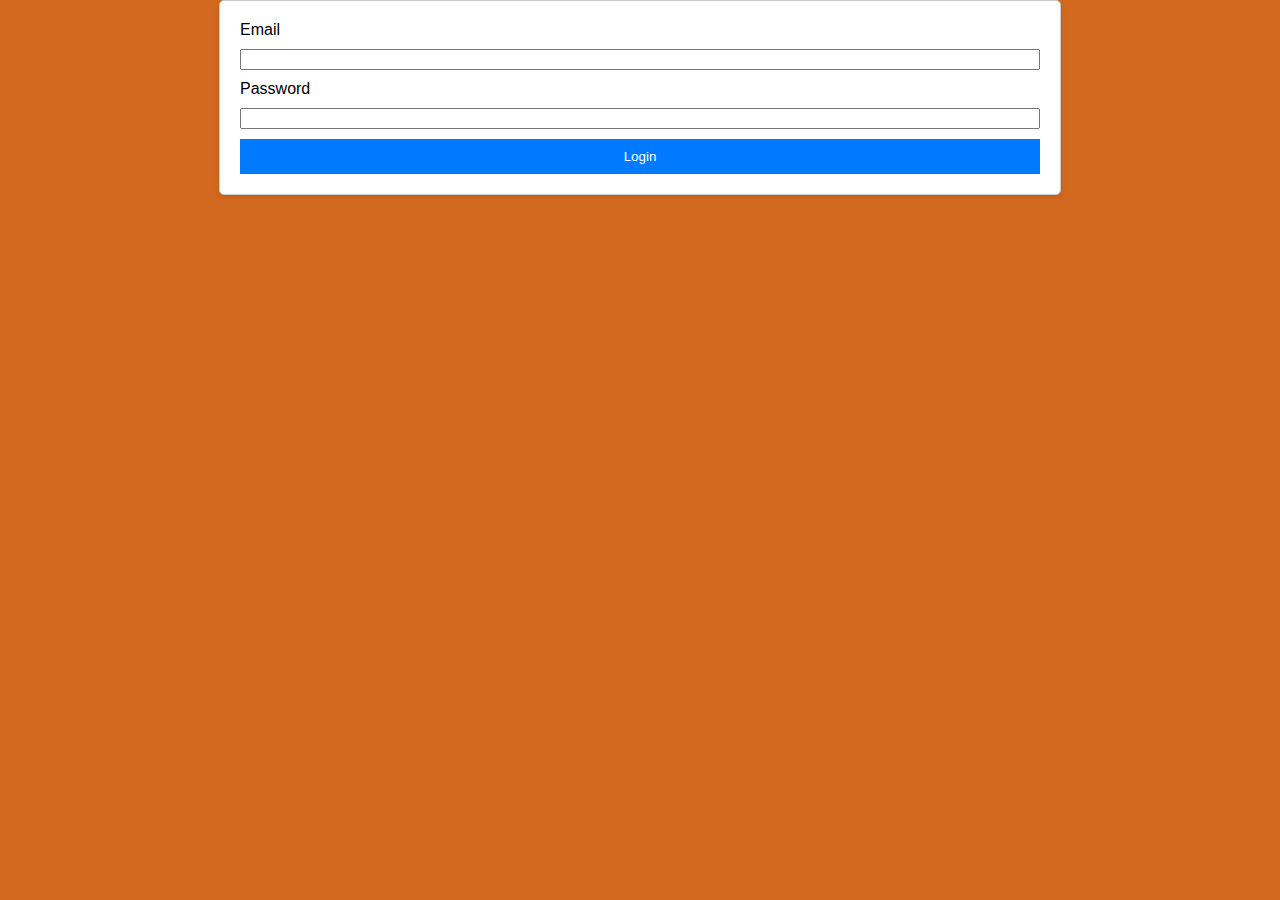
<file: eventApp/index.html>
<!DOCTYPE html>
<html lang="en">
<head>
    <meta charset="UTF-8">
    <meta name="viewport" content="width=device-width, initial-scale=1.0">
    <title>Loginpage</title>
  <link rel="stylesheet" href="style.css">
</head>
<body>
   <div class="login-container">

       <form id="login-form">
         <label for="email">Email</label>
        <input type="text" id="email" name="email"/>

        <label for="pass">Password</label>
       <input type="password" id="password" required name="password"/>
        <button onsubmit="handleSubmit" type="submit">Login</button>

       </form>
    </div>
    <script src="script.js"></script>
  
</body>
</html>
</file>
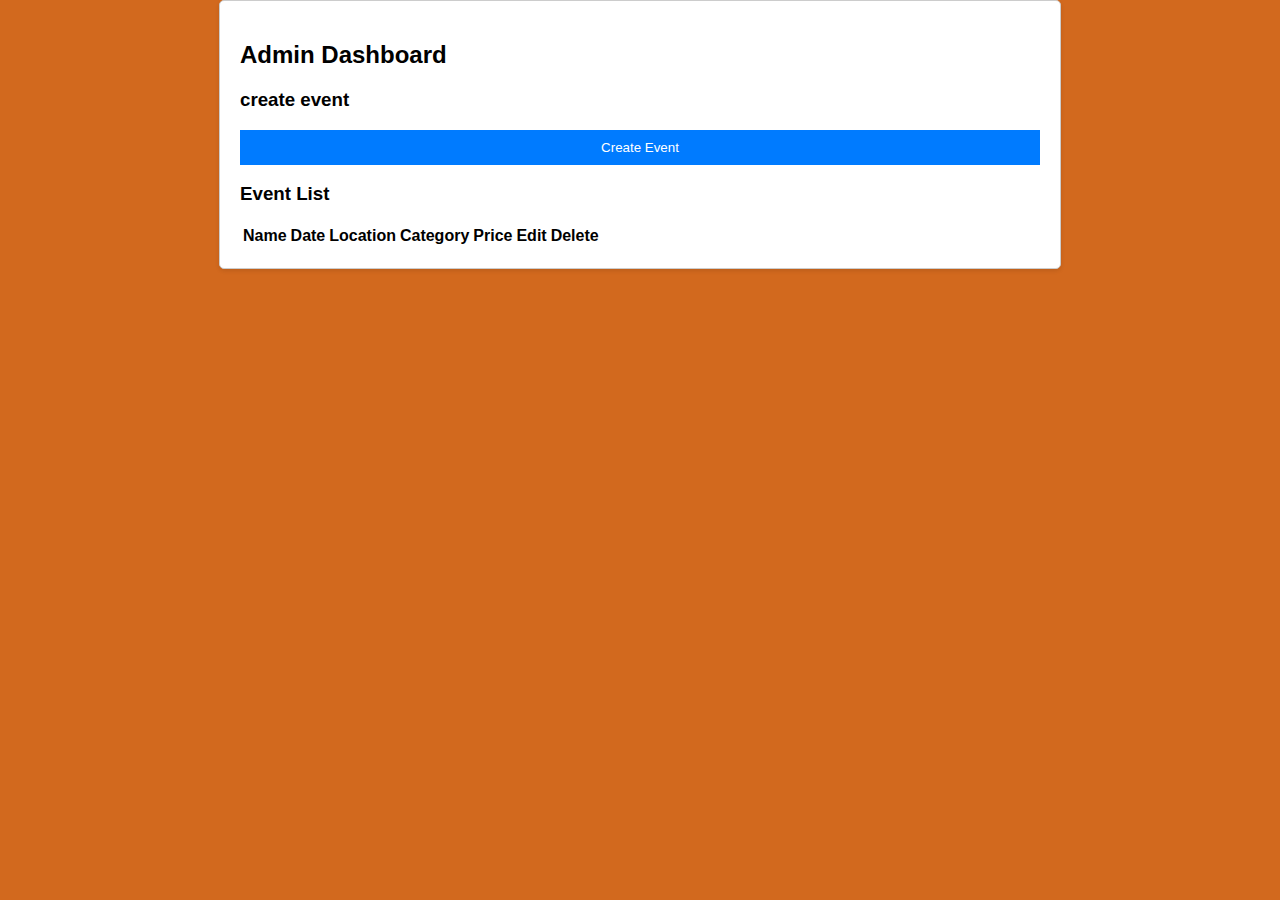
<file: eventApp/dashboard.html>
<!DOCTYPE html>
<html lang="en">
<head>
    <meta charset="UTF-8">
    <meta name="viewport" content="width=device-width, initial-scale=1.0">
    <title> Admin Dashboard</title>
    <link rel="stylesheet" href="style.css">
</head>
<body>
    <div class="dashboard-container">
        <h2>Admin Dashboard</h2>
        <!-- dashboard data goes here -->
       <div class="event-form-container">
        
         <h3>create event</h3>
         <form id="event-form">
             <!-- adding necessary fields -->
          <button type="submit">Create Event</button>
         </form>
       </div>

       <div class="event-list-container">
          <h3>Event List</h3>
          <table id="event-table">
             <thead>
                <tr>
                    <th>Name</th>
                    <th>Date</th>
                    <th>Location</th>
                    <th>Category</th>
                    <th>Price</th>
                    <th>Edit</th>
                    <th>Delete</th>
                </tr>
             </thead>
             <tbody id="event-table-body">
        <!-- event rowa will be added here -->
             </tbody>

          </table>

       </div>

    </div>
    <script>

// script.js

// ... (existing code)

// Function to fetch and display events from JSON Server
async function fetchAndDisplayEvents() {
  try {
    const response = await fetch("https://shy-pear-seagull-gear.cyclic.app/events");
    const events = await response.json();
    
    const eventTableBody = document.getElementById("event-table-body");
    eventTableBody.innerHTML = ""; // Clear existing rows

    events.forEach(event => {
      const row = document.createElement("tr");
      row.innerHTML = `
        <td>${event.name}</td>
        <td>${event.date}</td>
        <td>${event.location}</td>
        <td>${event.category}</td>
        <td>${event.price}</td>
        <td><button class="edit-button" data-id="${event.id}">Edit</button></td>
        <td><button class="delete-button" data-id="${event.id}">Delete</button></td>
      `;
      eventTableBody.appendChild(row);
    });

    // Add event listeners for edit and delete buttons
    const editButtons = document.querySelectorAll(".edit-button");
    editButtons.forEach(button => {
      button.addEventListener("click", handleEditEvent);
    });

    const deleteButtons = document.querySelectorAll(".delete-button");
    deleteButtons.forEach(button => {
      button.addEventListener("click", handleDeleteEvent);
    });
  } catch (error) {
    console.error("Error fetching events:", error);
  }
}

// Event listener for event form submission
const eventForm = document.getElementById("event-form");
eventForm.addEventListener("submit", async function (event) {
  event.preventDefault();

  // Gather form data
  const formData = new FormData(eventForm);
  const eventData = Object.fromEntries(formData.entries());

  try {
    // Send event data to JSON Server
    const response = await fetch("https://shy-pear-seagull-gear.cyclic.app/events", {
      method: "POST",
      headers: {
        "Content-Type": "application/json",
      },
      body: JSON.stringify(eventData),
    });

    if (response.ok) {
      // Clear form and fetch events
      eventForm.reset();
      fetchAndDisplayEvents();
    } else {
      console.error("Event creation failed");
    }
  } catch (error) {
    console.error("Error:", error);
  }
});

// Function to handle edit button click
function handleEditEvent(event) {
  const eventId = event.target.getAttribute("data-id");
  
}

// Function to handle delete button click
async function handleDeleteEvent(event) {
  const eventId = event.target.getAttribute("data-id");

  try {
    // Delete event from JSON Server
    const response = await fetch(`https://shy-pear-seagull-gear.cyclic.app/events/${eventId}`, {
      method: "DELETE",
      mode: "no-cors"
    });

    if (response.ok) {
      // Fetch and display updated events
      fetchAndDisplayEvents();
    } else {
      console.error("Event deletion failed");
    }
  } catch (error) {
    console.error("Error:", error);
  }
}

// Fetch and display events when the page loads
fetchAndDisplayEvents();

    </script>
</body>
</html>
</file>
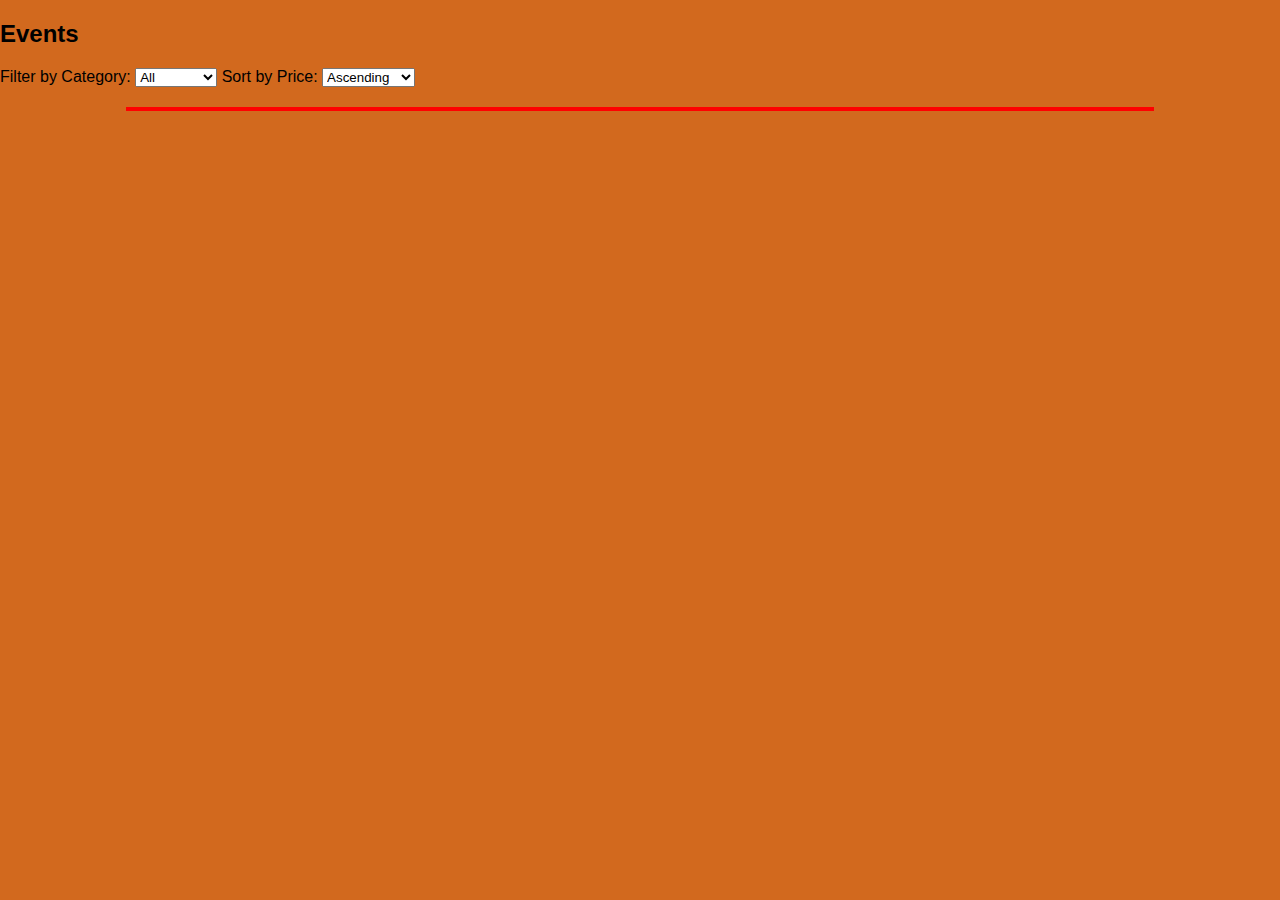
<file: eventApp/event.html>
<!DOCTYPE html>
<html lang="en">
    

    <head>
        <meta charset="UTF-8">
        <meta name="viewport" content="width=device-width, initial-scale=1.0">
        <title> event Dashboard</title>
    </head>
<style>
   body {
    font-family: Arial, sans-serif;
    margin: 0;
    padding: 0;
    background-color:chocolate;
  }
    #event-cards{
        border: 2px solid red;
        width: 80%;
        margin: 20px auto;
        display: grid;
        grid-template-columns: repeat(3,1fr);
        gap: 10px;
        background-color: aquamarine;
    }
    .event-card{
        display: block;
        border: 2px solid black;
        justify-content: space-between;
        box-shadow: rgba(0, 0, 0, 0.16) 0px 1px 4px, rgb(51, 51, 51) 0px 0px 0px 3px;
    }
</style>
<body>
  <div class="events-container">
    <h2>Events</h2>
    <div class="filter-sort-container">
      <label for="category-filter">Filter by Category:</label>
      <select id="category-filter">
        <option value="">All</option>
        <option value="Music">Music</option>
        <option value="Sports">Sports</option>
        <option value="Workshop">Workshop</option>
      </select>

      <label for="price-sort">Sort by Price:</label>
      <select id="price-sort">
        <option value="ascending">Ascending</option>
        <option value="descending">Descending</option>
      </select>
    </div>
    <div class="event-cards" id="event-cards">
      <!-- Event cards will be added dynamically -->
    </div>
  </div>
  <script>

    // script.js

// ... (existing code)

// Function to fetch and render events as cards
async function fetchAndRenderEvents() {
  try {
    const response = await fetch("https://shy-pear-seagull-gear.cyclic.app/events");
    const events = await response.json();

    const eventCardsContainer = document.getElementById("event-cards");
    eventCardsContainer.innerHTML = ""; // Clear existing cards

    const categoryFilter = document.getElementById("category-filter").value;
    const sortedEvents = sortEvents(events, categoryFilter);

    sortedEvents.forEach(event => {
      const card = document.createElement("div");
      card.classList.add("event-card");
      card.innerHTML = `
        <img src="${event.posterUrl}" alt="${event.name}">
        <h3>${event.name}</h3>
        <p>Date: ${event.date}</p>
        <p>Location: ${event.location}</p>
        <p>Category: ${event.category}</p>
        <p>Price: ${event.price}</p>
      `;
      eventCardsContainer.appendChild(card);
    });
  } catch (error) {
    console.error("Error fetching events:", error);
  }
}

// Function to sort events based on price
function sortEvents(events, category) {
  const priceSort = document.getElementById("price-sort").value;

  // Apply category filter
  const filteredEvents = category ? events.filter(event => event.category === category) : events;

  // Apply price sort
  if (priceSort === "ascending") {
    return filteredEvents.sort((a, b) => a.price - b.price);
  } else if (priceSort === "descending") {
    return filteredEvents.sort((a, b) => b.price - a.price);
  } else {
    return filteredEvents;
  }
}

// Event listener for category filter and price sort
const categoryFilter = document.getElementById("category-filter");
const priceSort = document.getElementById("price-sort");
categoryFilter.addEventListener("change", fetchAndRenderEvents);
priceSort.addEventListener("change", fetchAndRenderEvents);

// Fetch and render events when the page loads
fetchAndRenderEvents();

  </script>
</body>
</html>
</file>
<file: eventApp/style.css>
/* styles.css */

body {
    font-family: Arial, sans-serif;
    margin: 0;
    padding: 0;
    background-color:chocolate;
  }
  
  .login-container,
  .dashboard-container,
  .events-container {
    max-width: 800px;
    margin: 0 auto;
    padding: 20px;
    background-color: #fff;
    border: 1px solid #ccc;
    border-radius: 5px;
    box-shadow: 0 2px 4px rgba(0, 0, 0, 0.1);
  }
  
  form {
    display: flex;
    flex-direction: column;
    gap: 10px;
  }
  
  button {
    background-color: #007bff;
    color: #fff;
    border: none;
    padding: 10px 20px;
    cursor: pointer;
  }
  
  button:hover {
    background-color: #0056b3;
  }
</file>
